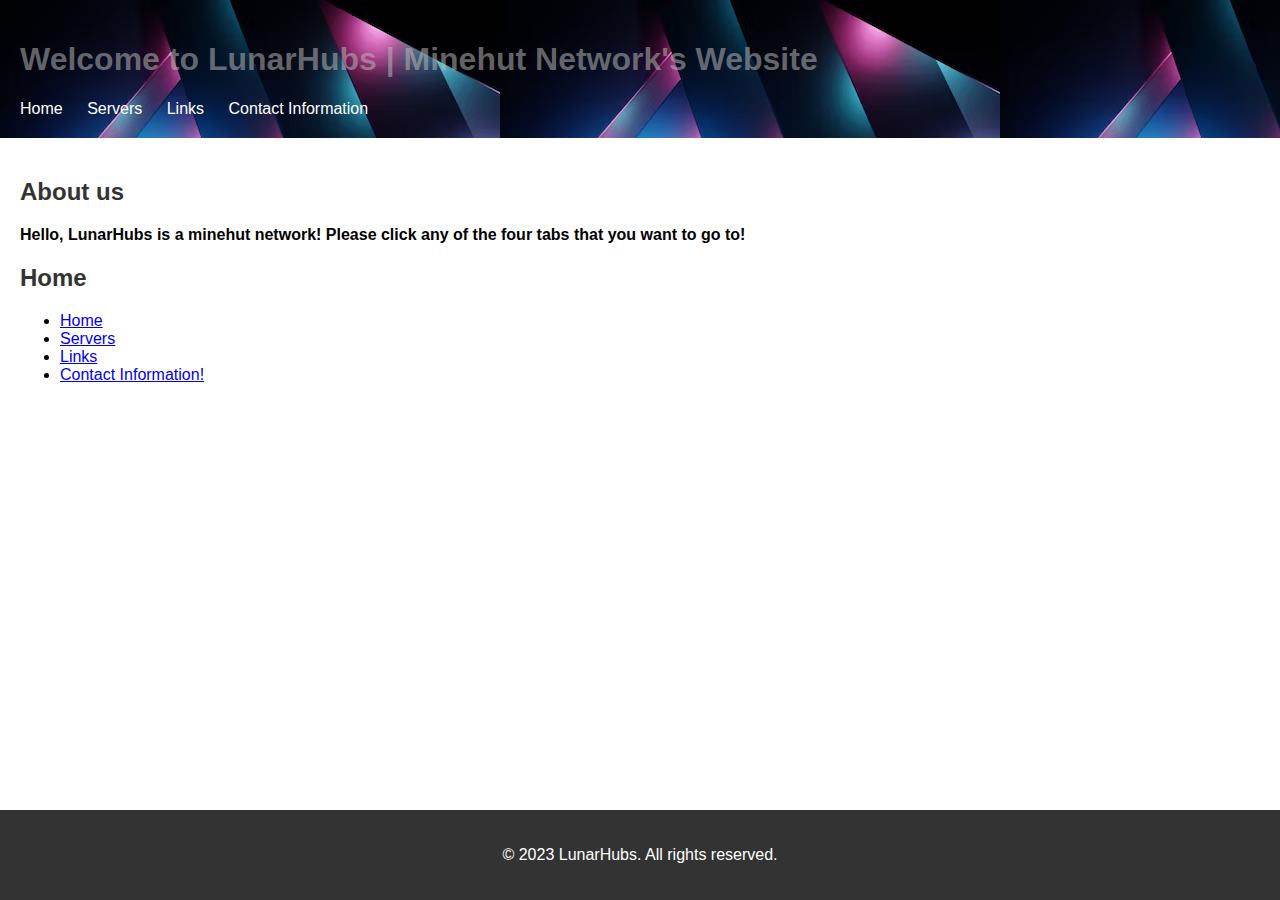
<file: links.html>
<!DOCTYPE html>
<html>
<head>
	<title>LunarHubs | Minehut Network</title>
	<meta charset="UTF-8">
	<meta name="viewport" content="width=device-width, initial-scale=1.0">
	<link rel="stylesheet" href="index.css">
</head>
<body>
	<div class="content">
	<header>
		<h1>Welcome to LunarHubs | Minehut Network's Website</h1>
		<nav>
			<ul>
				<li><a href="index.html">Home</a></li>
				<li><a href="server.html">Servers</a></li>
				<li><a href="links.html">Links</a></li>
        		<li><a href="socials.html">Contact Information</a></li>
			</ul>
		</nav>
	</header>
	<main>
		<section>
			<h2>About us</h2>
			<p><b>Hello, LunarHubs is a minehut network! Please click any of the four tabs that you want to go to!</b></p>
		</section>
		<section>
			<h2>Home</h2>
			<ul>
				<li><a href="index.html">Home</a></li>
				<li><a href="server.html">Servers</a></li>
				<li><a href="links.html">Links</a></li>
				<li><a href="socials.html">Contact Information!</a></li>
			</ul>
		</section>
	</main>
	</div>
	<footer class="footer">
		<p>&copy; 2023 LunarHubs. All rights reserved.</p>
	</footer>

	<button class="scroll-to-top">Scroll to top</button>

	<script src="app.js"></script>
</body>
</html>
</file>
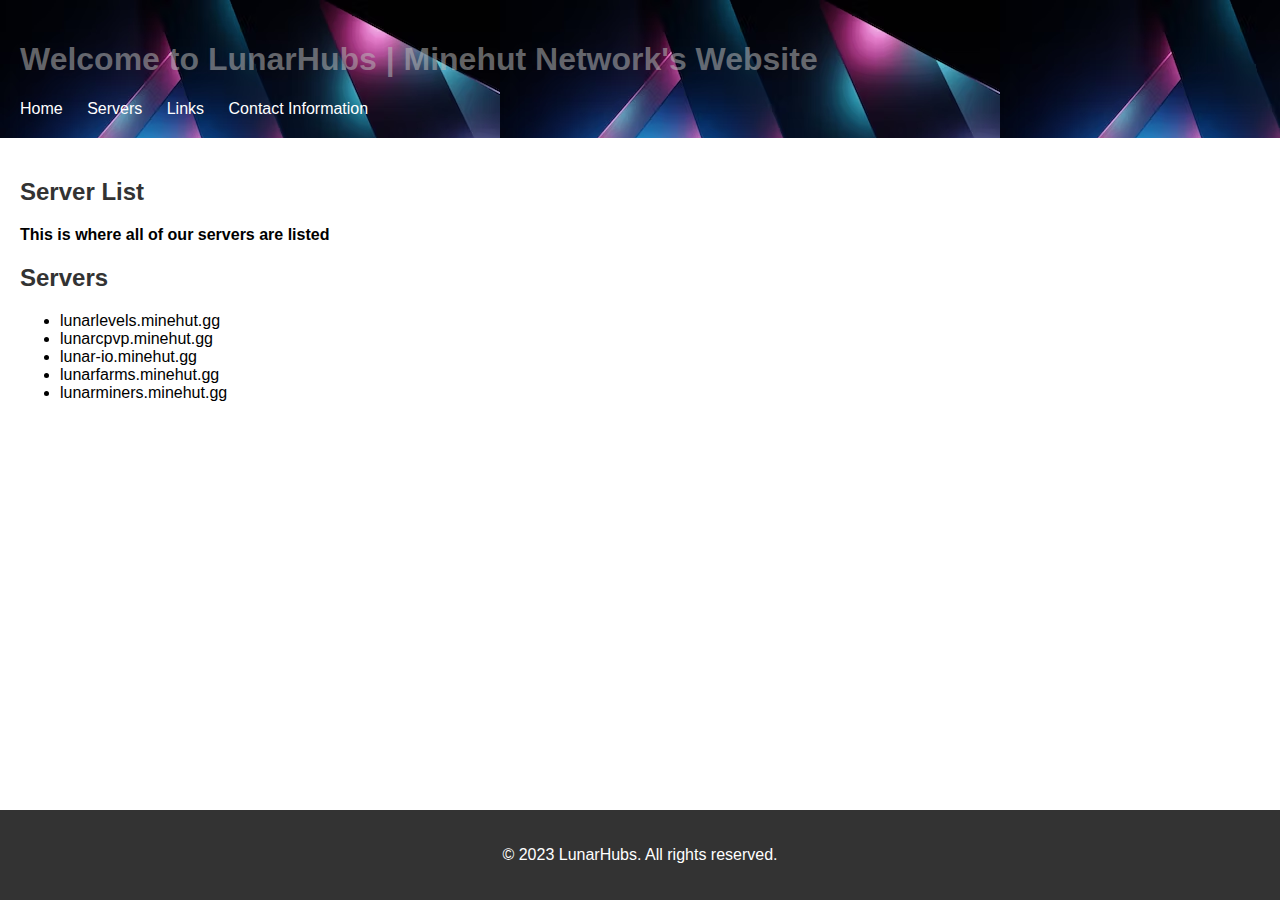
<file: server.html>
<!DOCTYPE html>
<html>
<head>
    <title>LunarHubs | Minehut Network</title>
    <meta charset="UTF-8">
    <meta name="viewport" content="width=device-width, initial-scale=1.0">
    <link rel="stylesheet" href="index.css">
</head>
<body>
    <div class="content">
    <header>
        <h1>Welcome to LunarHubs | Minehut Network's Website</h1>
        <nav>
            <ul>
                <li><a href="index.html">Home</a></li>
                <li><a href="server.html">Servers</a></li>
                <li><a href="links.html">Links</a></li>
                <li><a href="socials.html">Contact Information</a></li>
            </ul>
        </nav>
    </header>
    <main>
        <section>
            <h2>Server List</h2>
            <p><b>This is where all of our servers are listed</b></p>
        </section>
        <section>
            <h2>Servers</h2>
            <ul>
                <li>lunarlevels.minehut.gg</li>
                <li>lunarcpvp.minehut.gg</li>
                <li>lunar-io.minehut.gg</li>
                <li>lunarfarms.minehut.gg</li>
                <li>lunarminers.minehut.gg</li>
            </ul>
        </section>
    </main>
    </div>
    <footer class="footer">
        <p>&copy; 2023 LunarHubs. All rights reserved.</p>
    </footer>

    <button class="scroll-to-top">Scroll to top</button>

    <script src="app.js"></script>
</body>
</html>
</file>
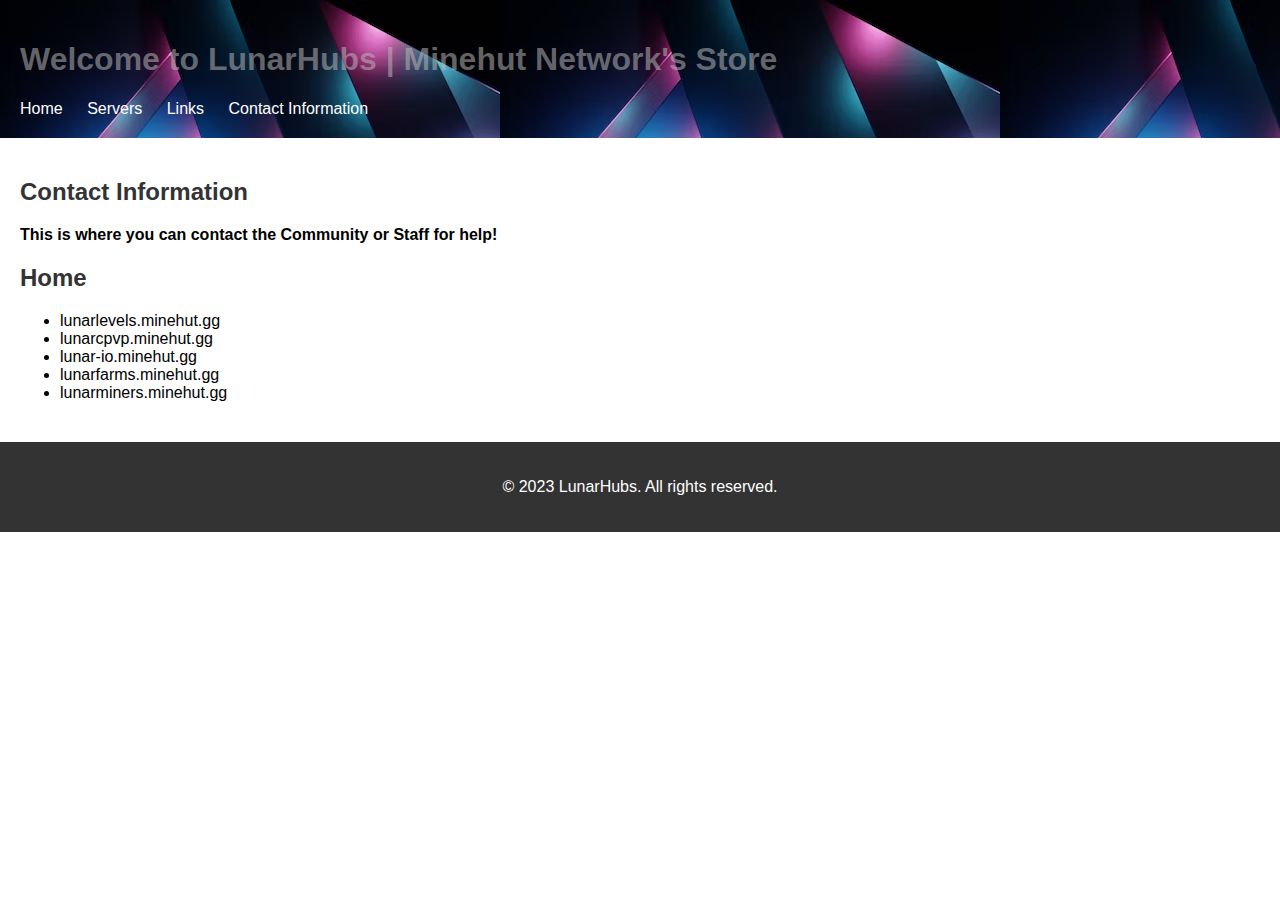
<file: servers.html>
<!DOCTYPE html>
<html>
<head>
    <title>LunarHubs | Minehut Network</title>
    <meta charset="UTF-8">
    <meta name="viewport" content="width=device-width, initial-scale=1.0">
    <link rel="stylesheet" href="index.css">
</head>
<body>
    <header>
        <h1>Welcome to LunarHubs | Minehut Network's Store</h1>
        <nav>
            <ul>
                <li><a href="index.html">Home</a></li>
                <li><a href="server.html">Servers</a></li>
                <li><a href="links.html">Links</a></li>
                <li><a href="socials.html">Contact Information</a></li>
            </ul>
        </nav>
    </header>
    <main>
        <section>
            <h2>Contact Information</h2>
            <p><b>This is where you can contact the Community or Staff for help!</b></p>
        </section>
        <section>
            <h2>Home</h2>
            <ul>
                <li>lunarlevels.minehut.gg</li>
                <li>lunarcpvp.minehut.gg</li>
                <li>lunar-io.minehut.gg</li>
                <li>lunarfarms.minehut.gg</li>
                <li>lunarminers.minehut.gg</li>
            </ul>
        </section>
    </main>
    <footer>
        <p>&copy; 2023 LunarHubs. All rights reserved.</p>
    </footer>

    <button class="scroll-to-top">Scroll to top</button>

    <script src="app.js"></script>
</body>
</html>
</file>
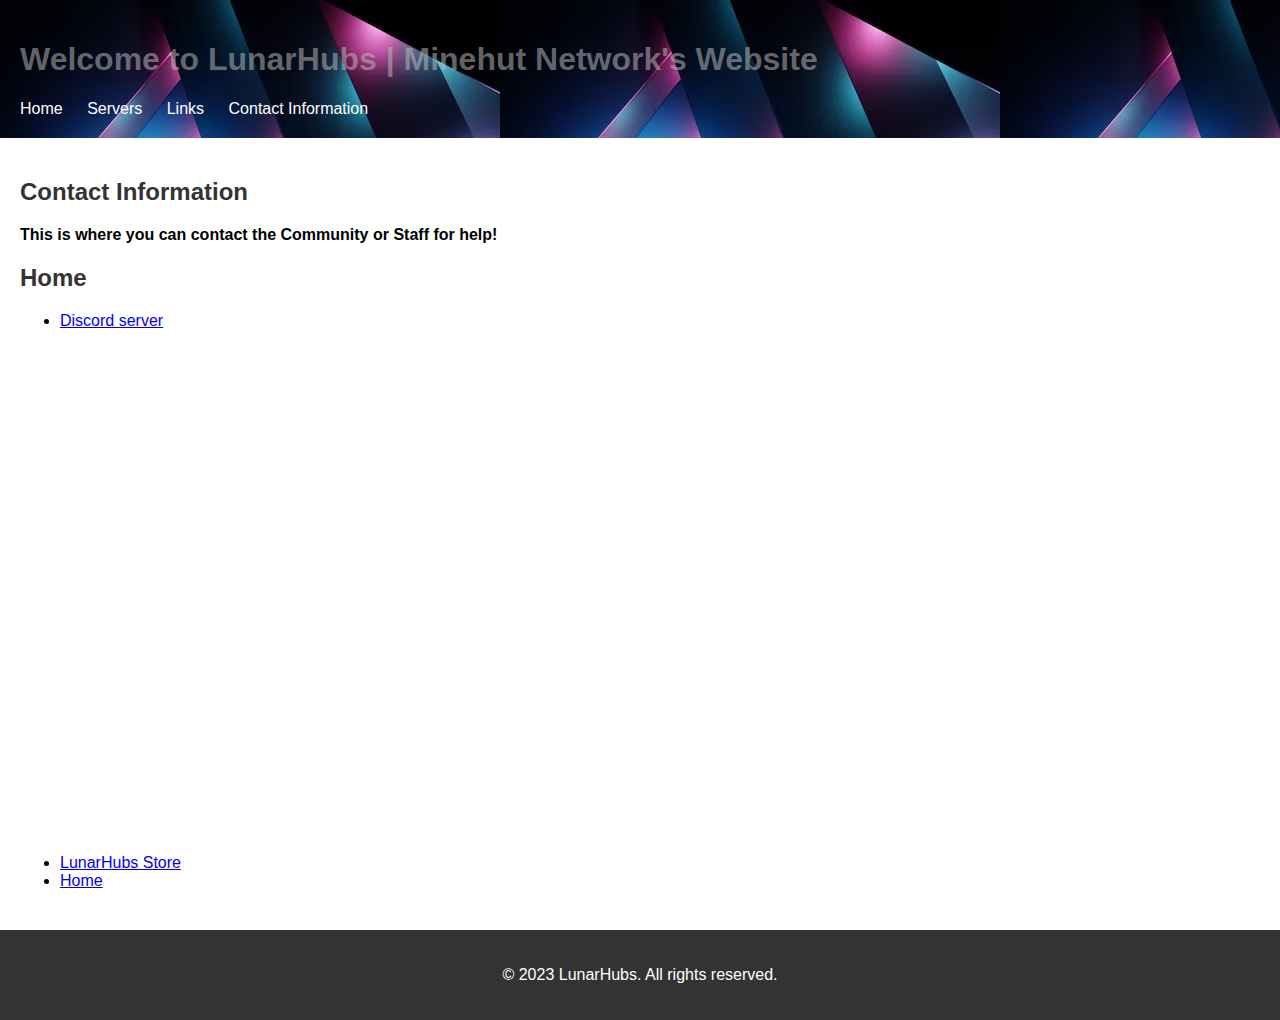
<file: socials.html>
<!DOCTYPE html>
<html>
<head>
    <title>LunarHubs | Minehut Network</title>
    <meta charset="UTF-8">
    <meta name="viewport" content="width=device-width, initial-scale=1.0">
    <link rel="stylesheet" href="index.css">
</head>
<body>
    <div class="content">
    <header>
        <h1>Welcome to LunarHubs | Minehut Network's Website</h1>
        <nav>
            <ul>
                <li><a href="index.html">Home</a></li>
                <li><a href="server.html">Servers</a></li>
                <li><a href="links.html">Links</a></li>
                <li><a href="socials.html">Contact Information</a></li>
            </ul>
        </nav>
    </header>
    <main>
        <section>
            <h2>Contact Information</h2>
            <p><b>This is where you can contact the Community or Staff for help!</b></p>
        </section>
        <section>
            <h2>Home</h2>
            <ul>
                <li><a href="https://discord.gg/XscaBDt466">Discord server</a></li>
                <section>
                    <iframe src="https://ptb.discord.com/widget?id=1077099341430407268&theme=dark" width="350" height="500" allowtransparency="true" frameborder="0" sandbox="allow-popups allow-popups-to-escape-sandbox allow-same-origin allow-scripts"></iframe>
                </section>
                <li><a href="https://lunarhubs.github.io/store.html">LunarHubs Store</a></li>
                <li><a href="index.html">Home</a></li>
            </ul>
        </section>
    </main>
    </div>
    <footer class="footer">
        <p>&copy; 2023 LunarHubs. All rights reserved.</p>
    </footer>

    <button class="scroll-to-top">Scroll to top</button>

    <script src="app.js"></script>
</body>
</html>
</file>
<file: index.css>
html, body {
	height: 100%;
}

body {
	font-family: Arial, sans-serif;
	margin: 0;
	padding: 0;
	display: flex;
	flex-direction: column;
}

header {
	background-image: url(./Banner.png);
	color: #b9b9b988;
	padding: 20px;
}

nav ul {
	list-style: none;
	margin: 0;
	padding: 0;
}

nav li {
	display: inline-block;
	margin-right: 20px;
}

nav a {
	color: #fff;
	text-decoration: none;
}

main {
	padding: 20px;
}

section {
	margin-bottom: 20px;
}

h2 {
	color: #333;
}

.content {
	flex: 1 0 auto;
}

.footer {
    flex-shrink: 0;
}

footer {
	background-color: #333;
	color: #fff;
	padding: 20px;
	text-align: center;
}

.scroll-to-top {
	position: fixed;
	bottom: 20px;
	right: 20px;
	background-color: #333;
	color: #fff;
	padding: 10px 20px;
	border: none;
	border-radius: 4px;
	cursor: pointer;
	display: none;
}

.scroll-to-top:hover {
	background-color: #555;
}

@media only screen and (max-width: 768px) {
	.scroll-to-top {
		bottom: 10px;
		right: 10px;
	}
}
</file>
